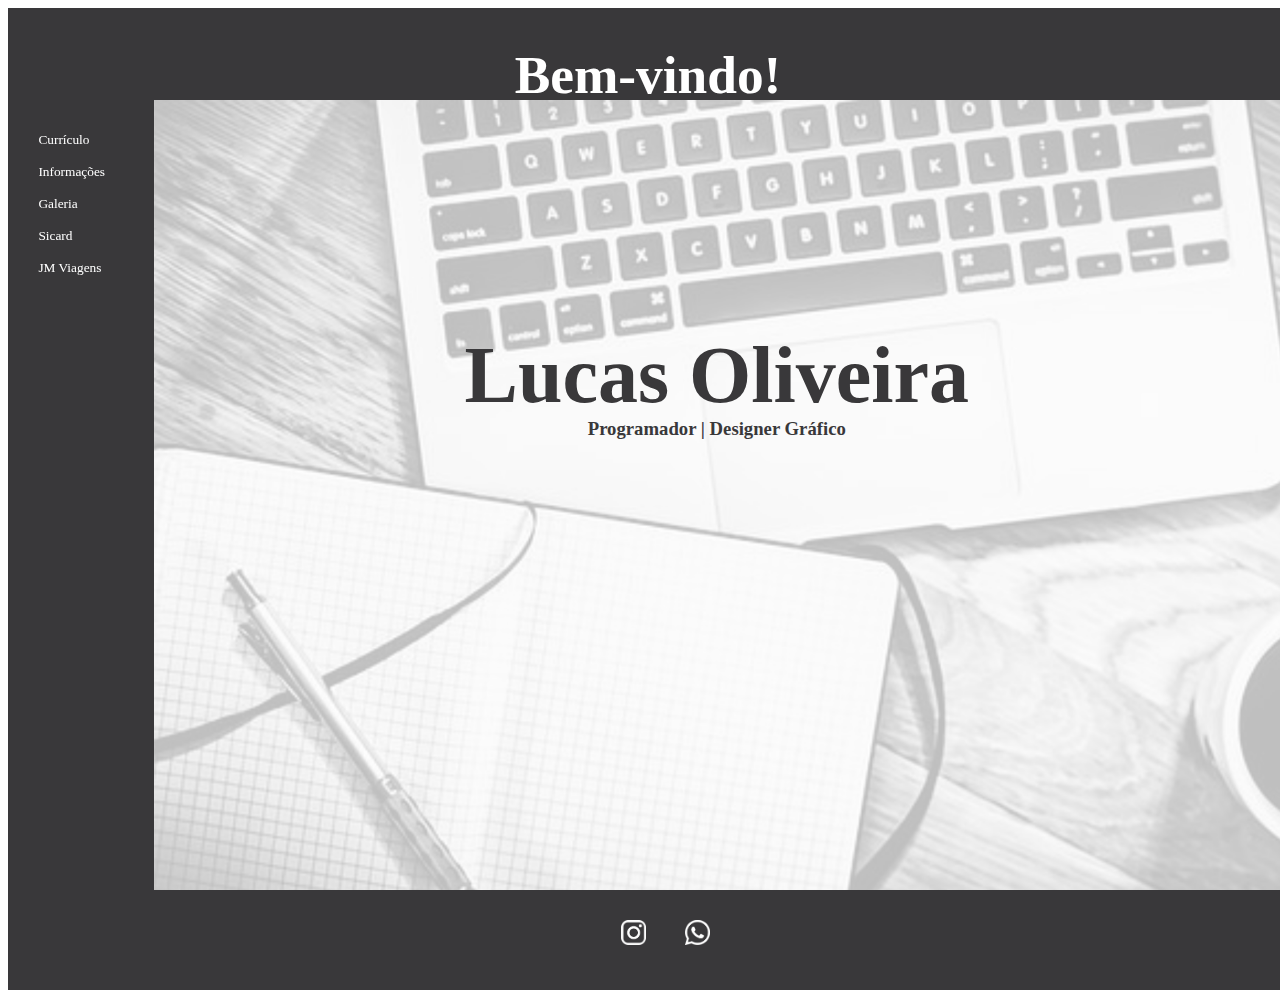
<file: projeto final/index.html>
<!DOCTYPE html>
<html>
    <Head lang="Pt-br" >
        <meta charset="utf-8">
        <title>Home</title>
        <link rel="stylesheet" type="text/css" href="style_.css">
    </Head>
    <body>
        <nav id="top">
            <h1>Bem-vindo!</h1>

        </nav>
 
        <section id="menu">
            <br><br><a href="curriculo.html">Currículo</a><br><br>
            <a href="info.html">Informações</a><br><br>
            <a href="galeria/galeria.html">Galeria</a><br><br>
            <a href="if/if.html">Sicard</a><br><br>
            <a href="jm_viagens/index.html">JM Viagens</a><br><br>
            

        </section >

        <section id="corpo">  <h1 style="font-family:tahoma;"> Lucas Oliveira </h1>
                <h3>Programador | Designer Gráfico</h3>
        
            
        </Section>

        <Footer id="fim"> 
            <a href="https://www.instagram.com/lucas_oliveira419/"  target="_blank"> <img src="insta.png"></a> 
             <a href="https://wa.me/5538999930398"  target="_blank"> <img src="whats.png"></a>
    
        </Footer>
    </body>
</html>
</file>
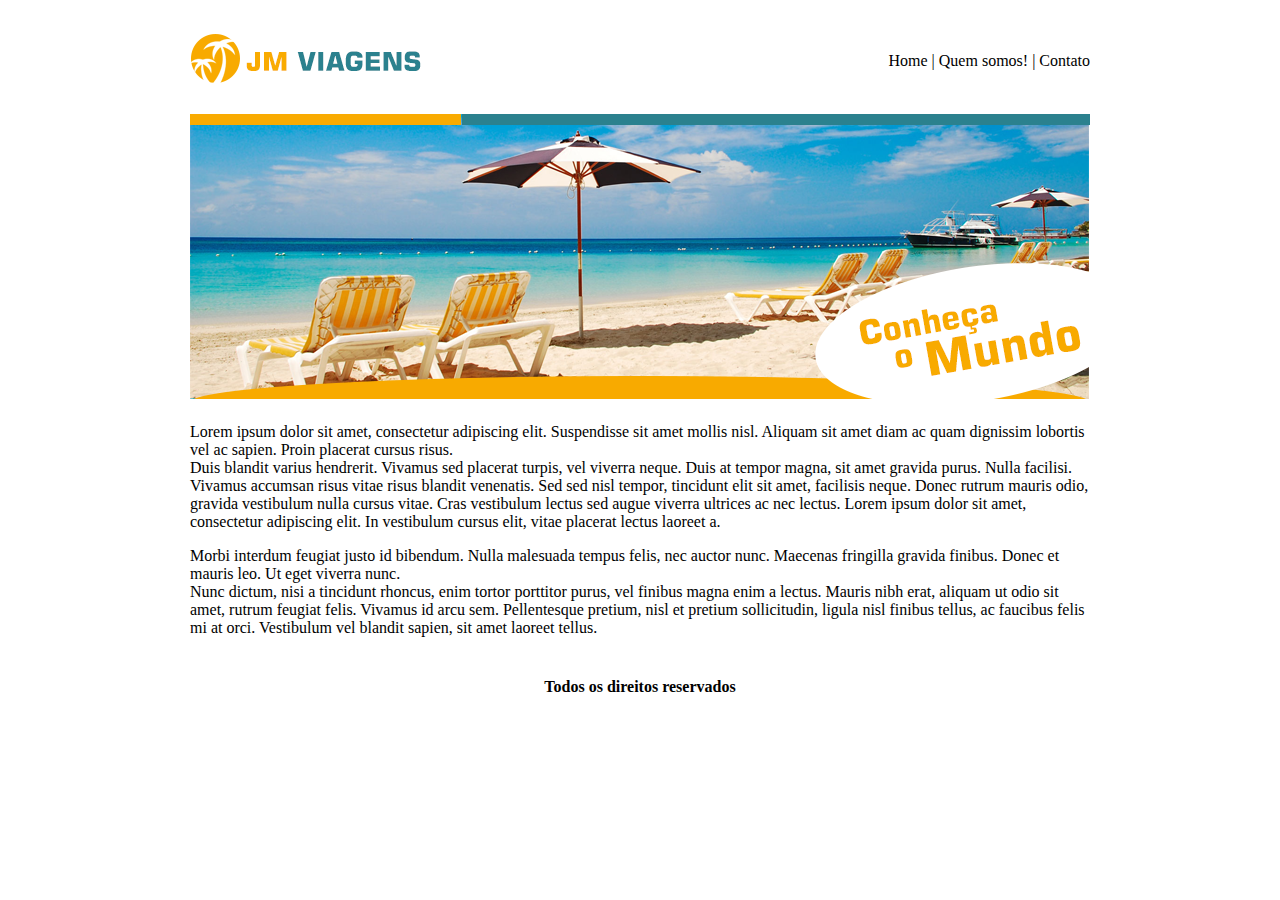
<file: projeto final/jm_viagens/index.html>
<!DOCTYPE html>
<html lang='pt-br'>
<head>
	<title></title>
	<meta charset="utf-8">
</head>
<body>
	<table align="center"  width="900px">
		<tr>
			<td>
				<img src="logo.png" >
			</td>
			<td align="right">
				<a href="../index.html" style="text-decoration: none; color: black;">Home</a>
					|
				<a href="quemsomos.html" style="text-decoration: none; color: black;">Quem somos!</a>
					|
				<a href="contato.html" style="text-decoration: none; color: black;">Contato</a>
			</td>
		</tr>
		<tr>
			
			<td colspan="2"><img src="principal.png" 100% ></td>
		</tr>
		
				
			
		<tr>
			<td colspan="2"><p>Lorem ipsum dolor sit amet, consectetur adipiscing elit. Suspendisse sit amet mollis nisl. Aliquam sit amet diam ac quam dignissim lobortis
			vel ac sapien. Proin placerat cursus risus. <br>Duis blandit varius hendrerit. Vivamus sed placerat turpis, vel viverra neque. Duis at tempor magna, sit amet gravida purus. Nulla facilisi. <br>Vivamus accumsan risus vitae risus blandit venenatis. Sed sed nisl tempor, tincidunt elit sit amet, facilisis neque. Donec rutrum mauris odio, gravida vestibulum nulla cursus vitae. Cras vestibulum lectus sed augue viverra ultrices ac nec lectus. Lorem ipsum dolor sit amet, consectetur adipiscing elit. In vestibulum cursus elit, vitae placerat lectus laoreet a.</p>
			<p>Morbi interdum feugiat justo id bibendum. Nulla malesuada tempus felis, nec auctor nunc. Maecenas fringilla gravida finibus. Donec et mauris leo. Ut eget viverra nunc.<br> Nunc dictum, nisi a tincidunt rhoncus, enim tortor porttitor purus, vel finibus magna enim a lectus. Mauris nibh erat, aliquam ut odio sit amet, rutrum feugiat felis. Vivamus id arcu sem. Pellentesque pretium, nisl et pretium sollicitudin, ligula nisl finibus tellus, ac faucibus felis mi at orci. Vestibulum vel blandit sapien, sit amet laoreet tellus.</p></td></tr>
			<tr>
				<td colspan="2">
					<div style='text-align:center'><h4>Todos os direitos reservados</h4></div>
				</td>
			</tr>
	</table>

</body>
</html>
</file>
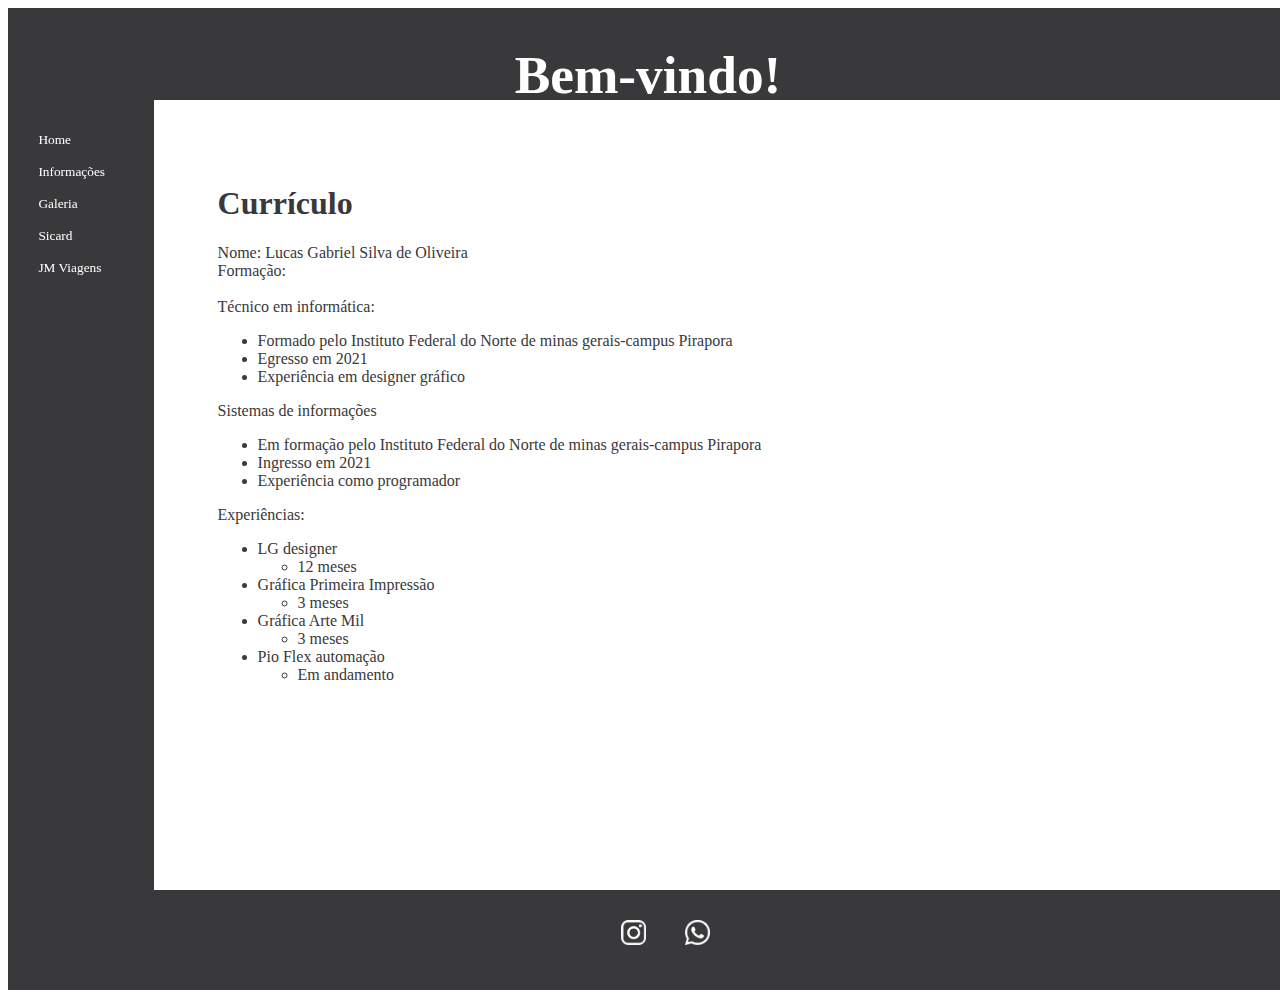
<file: projeto final/curriculo.html>
<!DOCTYPE html>
<html>
    <Head lang="Pt-br" >
        <meta charset="utf-8">
        <title>Currículo</title>
        <link rel="stylesheet" type="text/css" href="style_.css">
    </Head>
    <body>
        <nav id="top">
            <h1>Bem-vindo!</h1>

        </nav>
 
        <section id="menu">
            <br><br><a href="index.html">Home</a><br><br>
            <a href="info.html">Informações</a><br><br>
            <a href="galeria/galeria.html">Galeria</a><br><br>
            <a href="if/if.html">Sicard</a><br><br>
            <a href="jm_viagens/index.html">JM Viagens</a><br><br>

        </section >

        <section id="corpo2">  <h1>Currículo </h1>
                Nome: Lucas Gabriel Silva de Oliveira<br>
                Formação:<br><br>Técnico em informática:<br>
                <ul>
                    <li>Formado pelo Instituto Federal do Norte de minas gerais-campus Pirapora</li>
                    <li>Egresso em 2021</li>
                    <li>Experiência em designer gráfico</li>
                </ul>
                Sistemas de informações<br>
                <ul>
                    <li>Em formação pelo Instituto Federal do Norte de minas gerais-campus Pirapora</li>
                    <li>Ingresso em 2021</li>
                    <li>Experiência como programador</li>
                </ul>
                Experiências:
                <ul>
                    <li>LG designer</li>
                    <ul>
                        <li>12 meses</li>
                    </ul>
                    <li>Gráfica Primeira Impressão</li>
                    <ul>
                        <li>3 meses</li>
                    </ul>
                    <li>Gráfica Arte Mil</li>
                    <ul>
                        <li>3 meses</li>
                    </ul>
                    <li>Pio Flex automação</li>
                    <ul>
                        <li>Em andamento</li>
                    </ul>
                </ul>
        
            
        </Section>

        <Footer id="fim"> 
            <a href="https://www.instagram.com/lucas_oliveira419/" target="_blank"> <img src="insta.png"></a> 
             <a href="https://wa.me/5538999930398"  target="_blank"> <img src="whats.png"></a>
    
        </Footer>
    </body>
</html>
</file>
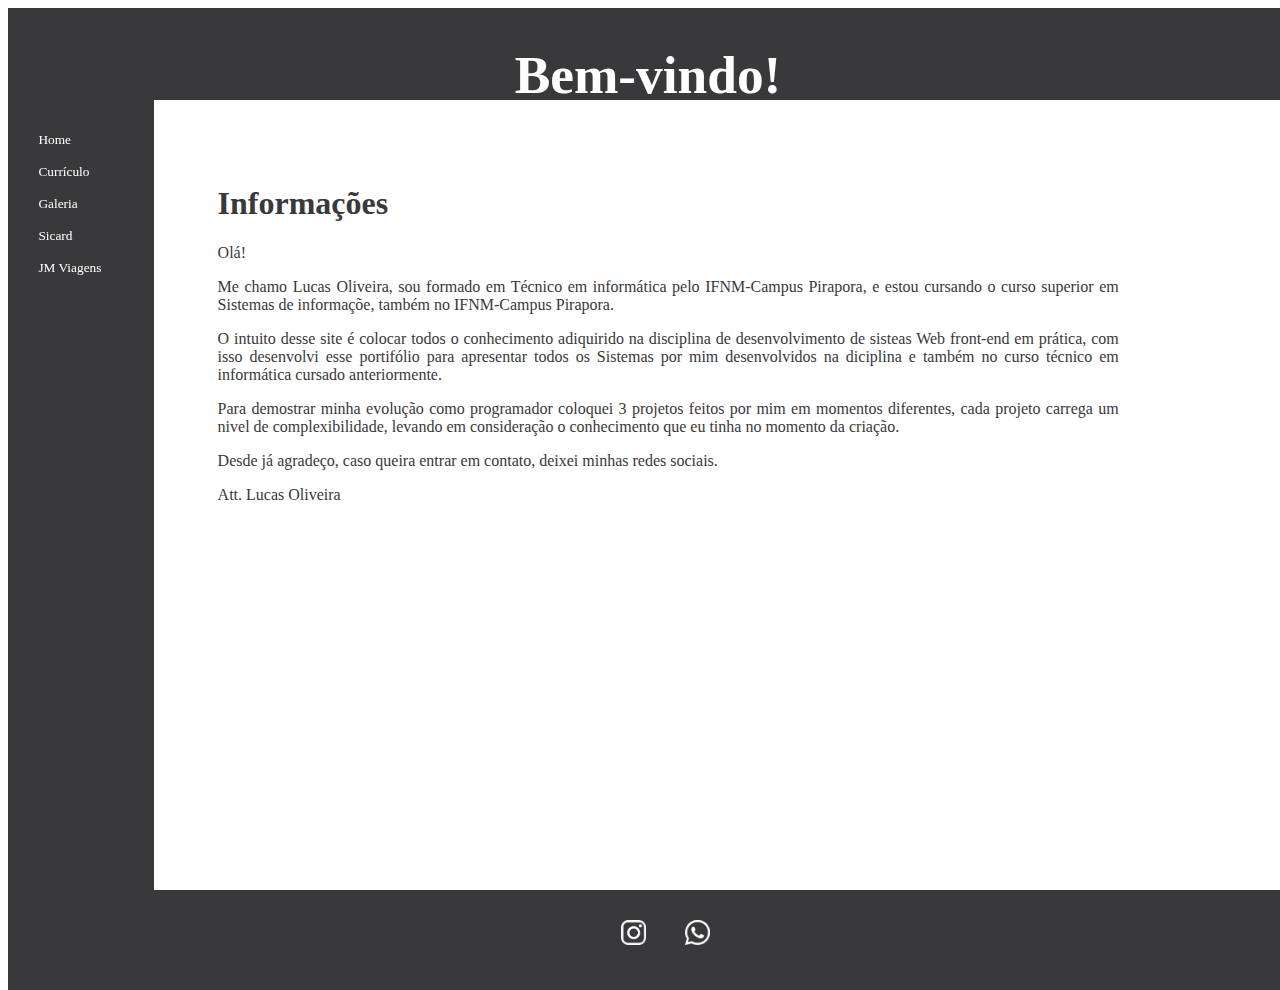
<file: projeto final/info.html>
<!DOCTYPE html>
<html>
    <Head lang="Pt-br" >
        <meta charset="utf-8">
        <title>Currículo</title>
        <link rel="stylesheet" type="text/css" href="style_.css">
    </Head>
    <body>
        <nav id="top">
            <h1>Bem-vindo!</h1>

        </nav>
 
        <section id="menu">
            <br><br><a href="index.html">Home</a><br><br>
            <a href="curriculo.html">Currículo</a><br><br>
            <a href="galeria/galeria.html">Galeria</a><br><br>
            <a href="if/if.html">Sicard</a><br><br>
            <a href="jm_viagens/index.html">JM Viagens</a><br><br>

        </section >

        <section id="corpo2">  <h1>Informações</h1>
            <p> Olá!</p>
            <p>Me chamo Lucas Oliveira, sou formado em Técnico em informática 
                pelo IFNM-Campus Pirapora, e estou cursando o curso superior em Sistemas
                de informaçõe, também no IFNM-Campus Pirapora.</p>
            <p>O intuito desse site é colocar todos o conhecimento adiquirido 
                na disciplina de desenvolvimento de sisteas Web front-end em prática,
                com isso desenvolvi esse portifólio para apresentar todos os Sistemas
                por mim desenvolvidos na diciplina e também no curso técnico em informática
                cursado anteriormente.
            </p>   
            <p>Para demostrar minha evolução como programador coloquei 3 projetos 
                feitos por mim em momentos diferentes, cada projeto carrega um nivel
                de complexibilidade, levando em consideração o conhecimento que eu tinha 
                no momento da criação.
            </p>
            <p>Desde já agradeço, caso queira entrar em contato, deixei minhas redes sociais.</p>
            <p>Att. Lucas Oliveira</p>
        </Section>

        <Footer id="fim"> 
            <a href="https://www.instagram.com/lucas_oliveira419/"  target="_blank"> <img src="insta.png"></a> 
             <a href="https://wa.me/5538999930398"  target="_blank"> <img src="whats.png"></a>
    
        </Footer>
    </body>
</html>
</file>
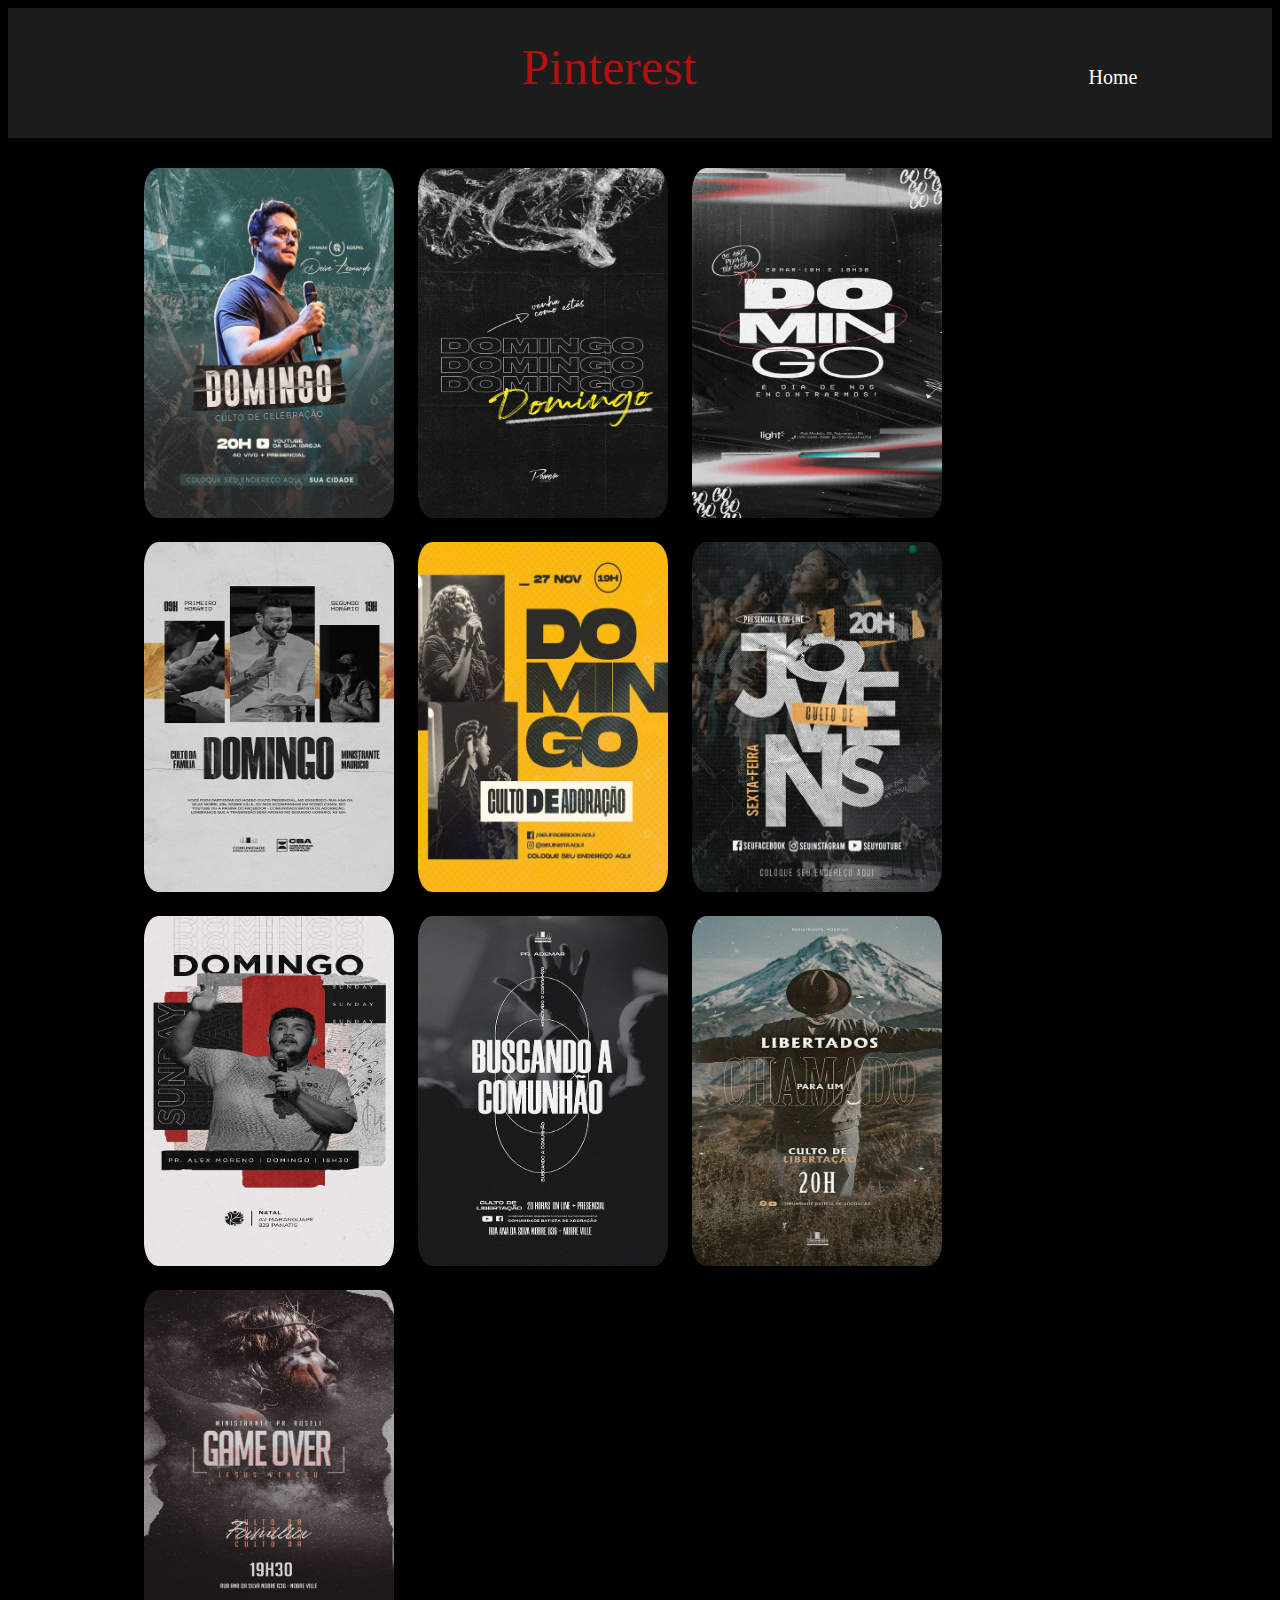
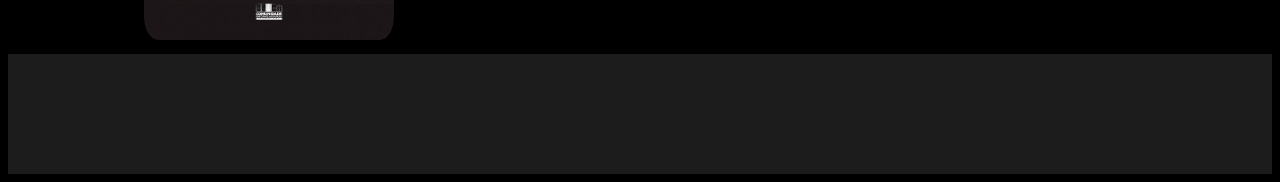
<file: projeto final/galeria/galeria.html>
<!DOCTYPE html>
<html>
<Head lang="pt-br">
    <Meta charset="utf-8"></Meta>
    <link rel="stylesheet" href="estilo.css">
</Head>
<body>

<header>
   Pinterest
   <a href="../index.html" >Home </a>
</header>
<section>
    <a onclick="zoom(1);"><img src="1.jpg" alt=""></a>
    <a onclick="zoom(2);"><img src="2.jpg" alt=""></a>
    <a onclick="zoom(3);"><img src="3.jpg" alt=""></a>
    <a onclick="zoom(4);"><img src="4.jpg" alt=""></a>
    <a onclick="zoom(5);"><img src="5.jpg" alt=""></a>
    <a onclick="zoom(6);"><img src="6.jpg" alt=""></a>
    <a onclick="zoom(7);"><img src="7.jpg" alt=""></a>
    <a onclick="zoom(8);"><img src="8.jpg" alt=""></a>
    <a onclick="zoom(9);"><img src="9.jpg" alt=""></a>
    <a onclick="zoom(10);"><img src="10.jpg" alt=""></a>

</section>
<section id="zoom" > <input id="amp" onclick="zoom(ima+1);"type="button" value=">"> 
    <input id="exit" onclick="exit();"type="button" value="x"> 
    <input id="ant" onclick="zoom(ima-1);"type="button" value="<"> 
    <img id="maior">

</section>
<section id="conteiner">
</section>

<footer>
   <br>
</footer>
</body>
<script>
    var ima;
    function zoom(imagem){ 
        ima =imagem;
        if (ima=="10"){ document.getElementById("amp").style.display="none";}
        else {document.getElementById("amp").style.display="block";}
        if (ima=="1"){ document.getElementById("ant").style.display="none";}
        else {document.getElementById("ant").style.display="block";}
        var x =ima+".jpg";
        document.getElementById('zoom').style.display="block";
        document.getElementById('conteiner').style.display="block";
        document.getElementById("maior").src=x;

        
    }

    function exit(){ document.getElementById('zoom').style.display="none";
                    document.getElementById('conteiner').style.display="none";}

</script>

</html>
</file>
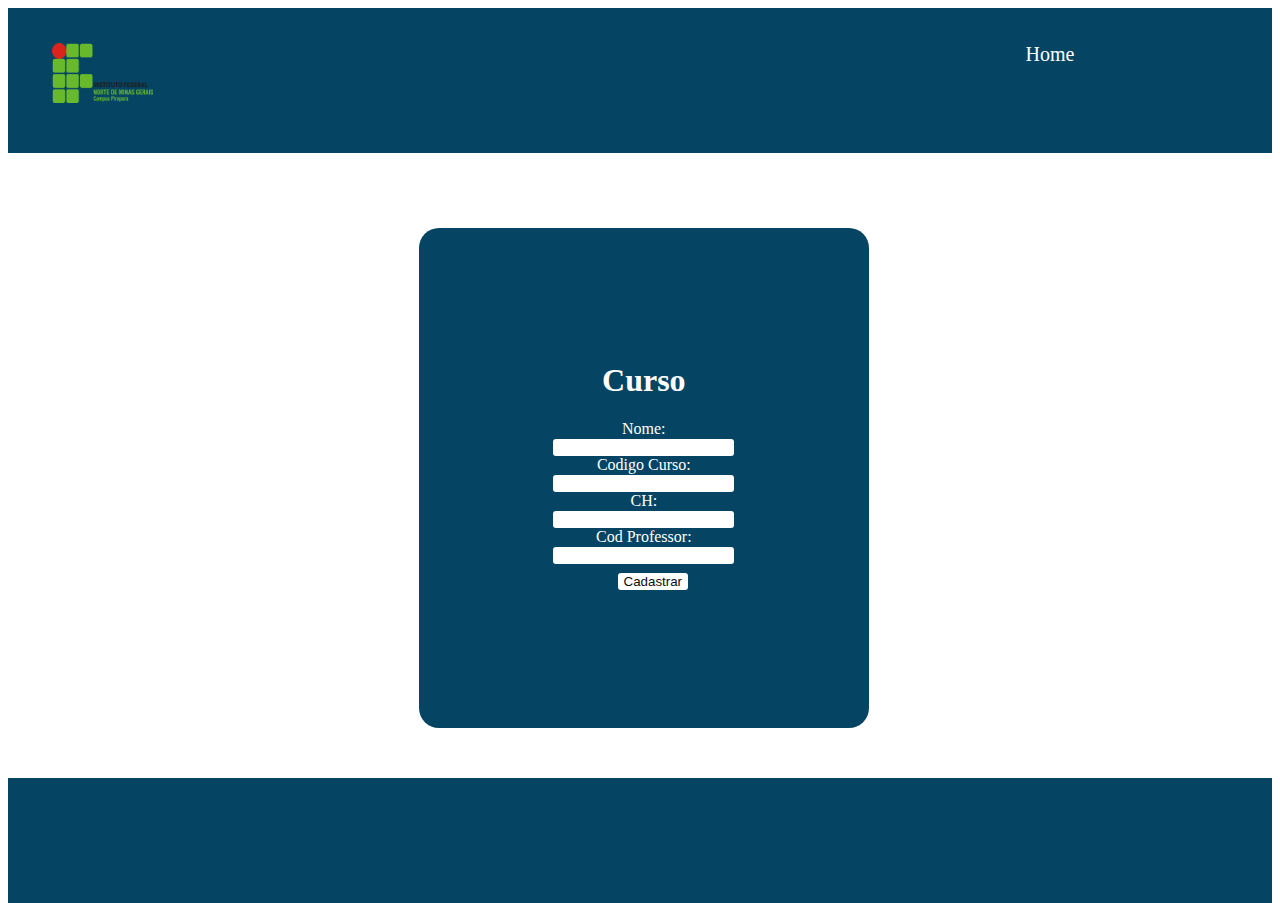
<file: projeto final/if/curso.html>
<!DOCTYPE html>
<html lang="pt-br">
    <head>
        <meta charset="utf-8">
        <title>Cadastro de Cursos</title>
        <link rel="stylesheet" type="text/css" href="style.css" >
        <script lenguage=javascript type="text/javascript">
            function log(){
                window.open("menu.html", "_self");
            }
            
        </script>
    </head>
    <body>
        <header >
        <img src="if.png"> 
        <nav>

            <ul>
                <li> <a class="li" href="menu.html">Home </a></li>
            </ul>
    

    </nav></header>
        
      
        <div id="fund">
            <!-- pop up -->

            <section id="cad">
                <h1>Curso</h1>
                <label >Nome:</label><br>
                <input  type="text"><br>
                <Label> Codigo Curso:</Label>
                <br>
                <input  type="text"><br>
                <label >CH:</label><br>
                <input  type="text"><br>
                <label >Cod Professor:</label><br>
                <input  type="text"><br>
                <input id="login" type="button" onclick="javascript: log()" value="Cadastrar">

            </section>
            
            

        </div>

        <footer>
        
    </footer>

        
    </body>
</html>
</file>
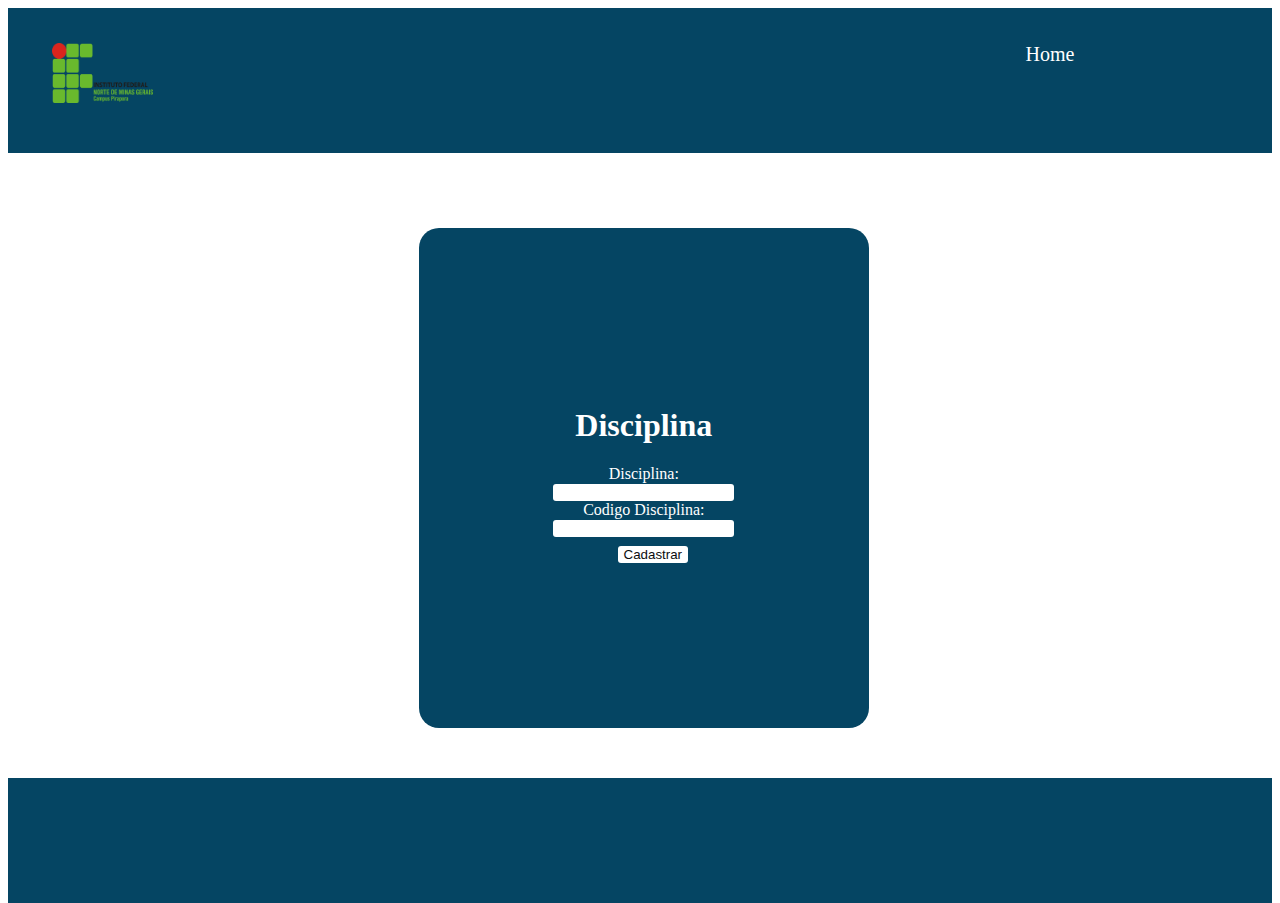
<file: projeto final/if/diciplinas.html>
<!DOCTYPE html>
<html lang="pt-br">
    <head>
        <meta charset="utf-8">
        <title>Cadastro de Disciplinas </title>
        <link rel="stylesheet" type="text/css" href="style.css" >
        <script lenguage=javascript type="text/javascript">
            function log(){
                window.open("menu.html", "_self");
            }
            
        </script>
    </head>
    <body>
        <header >
        <img src="if.png"> 
        <nav>

            <ul>
                <li> <a class="li" href="menu.html">Home </a></li>
            </ul>
    

    </nav></header>
        
      
        <div id="fund">
            <!-- pop up -->

            <section id="log">
                <h1>Disciplina</h1>
                <label >Disciplina:</label><br>
                <input  type="text"><br>
                <Label> Codigo Disciplina:</Label>
                <br>
                <input type="text"><br>
                <input id="login" type="button" onclick="javascript: log()" value="Cadastrar">

            </section>
            
            

        </div>

        <footer>
        
    </footer>

        
    </body>
</html>
</file>
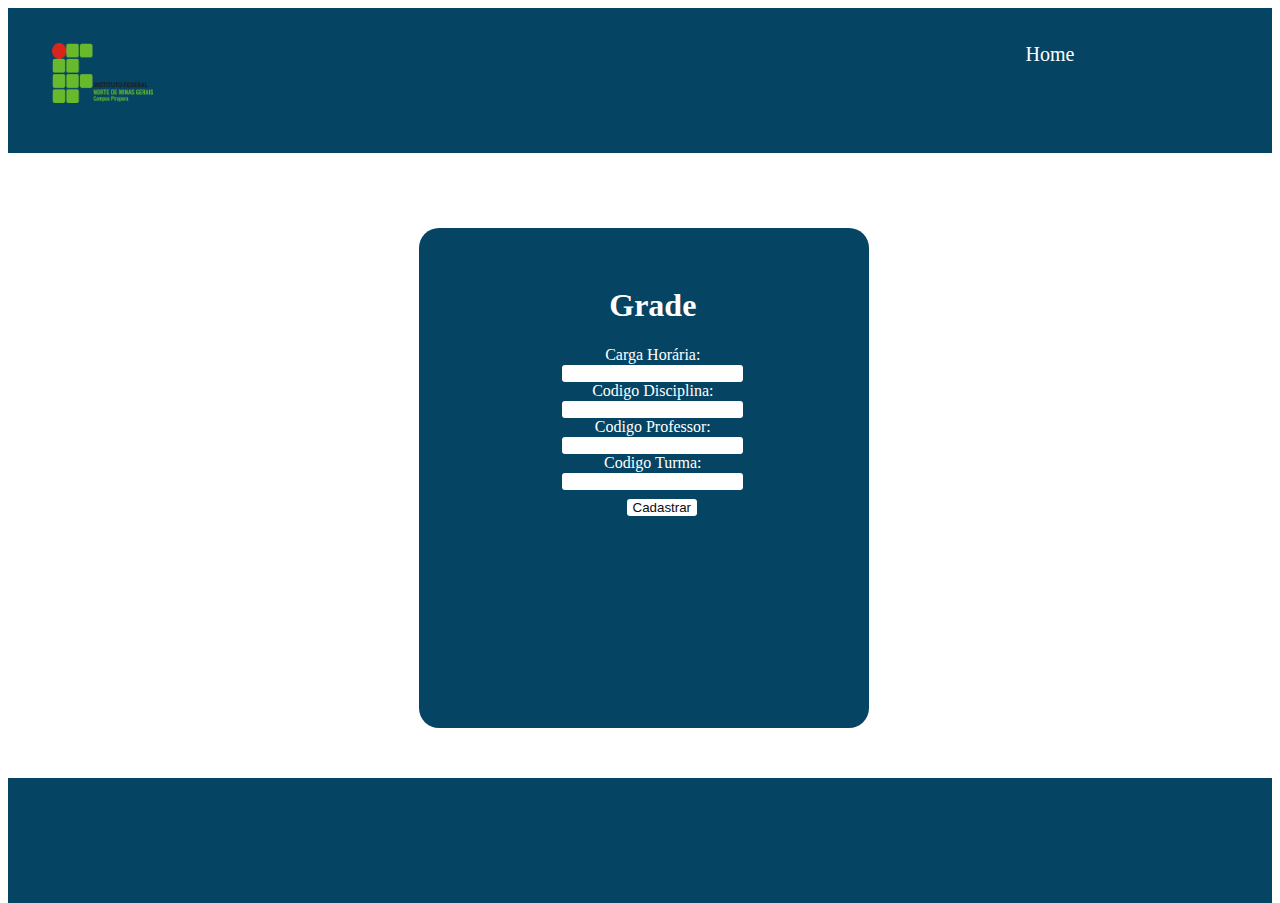
<file: projeto final/if/grade.html>
<!DOCTYPE html>
<html lang="pt-br">
    <head>
        <meta charset="utf-8">
        <title>Cadastro de Classe </title>
        <link rel="stylesheet" type="text/css" href="style.css" >
        <script lenguage=javascript type="text/javascript">
            function log(){
                window.open("menu.html", "_self");
            }
            
        </script>
    </head>
    <body>
        <header >
        <img src="if.png"> 
        <nav>

            <ul>
                <li> <a class="li" href="menu.html">Home </a></li>
            </ul>
    

    </nav></header>
        
      
        <div id="fund">
            <!-- pop up -->

            <section id="rec">
                <h1>Grade</h1>
                <label >Carga Horária:</label><br>
                <input  type="text"><br>
                <Label> Codigo Disciplina:</Label>
                <br>
                <input type="text"><br>
                <Label> Codigo Professor:</Label>
                <br>
                <input type="text"><br>
                <Label> Codigo Turma:</Label>
                <br>
                <input type="text"><br>
                <input id="login" type="button" onclick="javascript: log()" value="Cadastrar">

            </section>
            
            

        </div>

        <footer>
        
    </footer>

        
    </body>
</html>
</file>
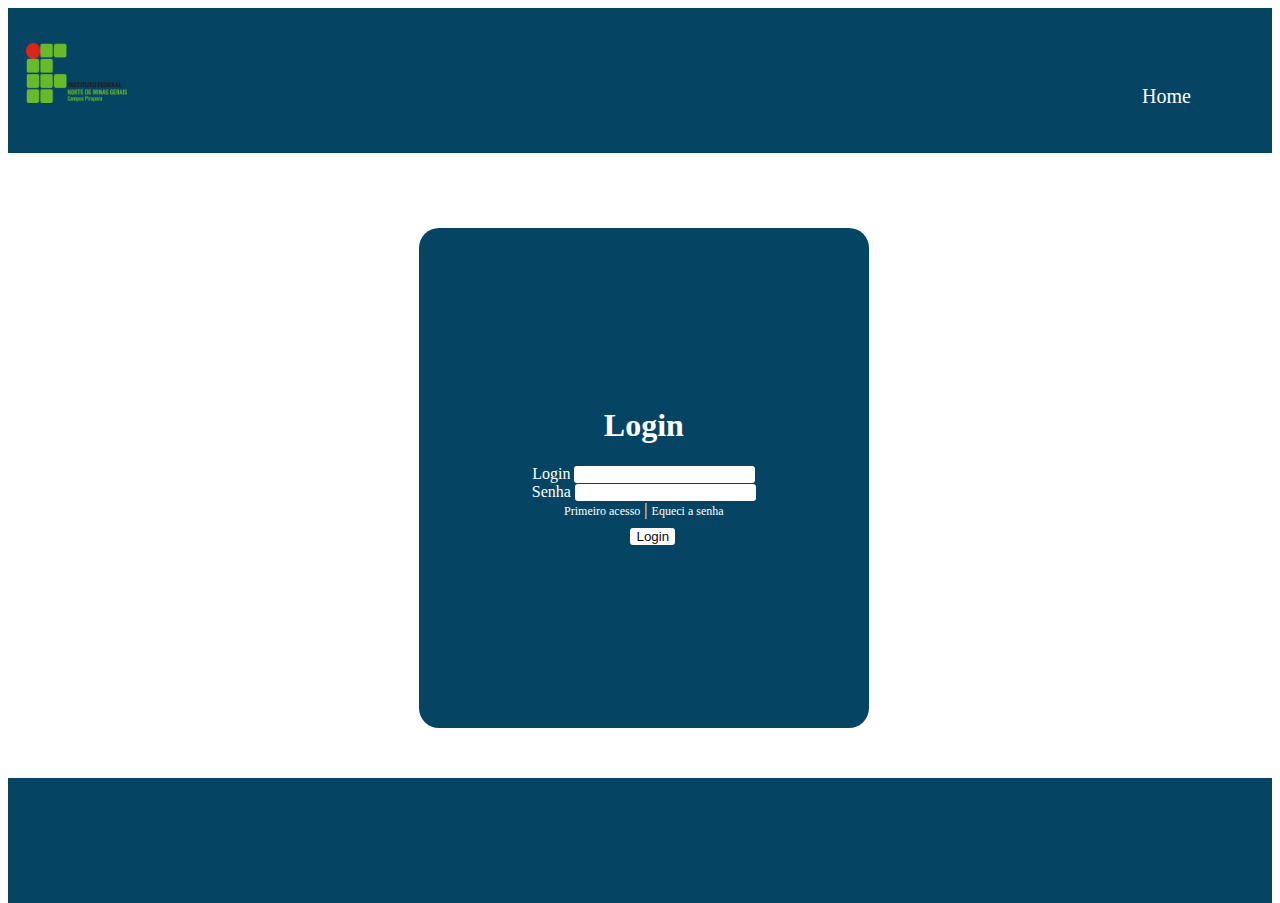
<file: projeto final/if/if.html>
<!DOCTYPE html>
<html lang="pt-br">
    <head>
        <meta charset="utf-8">
        <title>Login </title>
        <link rel="stylesheet" type="text/css" href="style.css" >
        <script lenguage=javascript type="text/javascript">
            function log(){
                window.open("menu.html", "_self");
            }
            function cad(){
                document.getElementById("log").style.display= "none";
                document.getElementById("cadastro").style.display= "block";
                document.getElementById("bcad").style.display= "block";
            }
            function esq(){
                document.getElementById("senha").style.display= "block";
                document.getElementById("log").style.display= "none";
                document.getElementById("bsen").style.display= "block"}
            
            function prof(){
                document.getElementById("prof").style.display="block"
            }
            function prof2(){
                document.getElementById("profe").style.display="block"
            }
            function home_cad(){
                document.getElementById("log").style.display= "block";
                document.getElementById("cadastro").style.display= "none";
                document.getElementById("bcad").style.display= "none";
                document.getElementById("prof").style.display="none";}
            
            function home_sen(){
                document.getElementById("log").style.display= "block";
                document.getElementById("senha").style.display= "none";
                document.getElementById("bsen").style.display= "none";
                document.getElementById("profe").style.display="none";}

        </script>
    </head>
    <body>
        <header id="a1">
        <img src="if.png"> 
        <a href="../index.html">Home</a><br><br><br>
       
    

    </nav></header>
        
      
        <div id="fund">
            <!-- pop up -->

            <section id="log">
                <h1>Login</h1>
                <label >Login</label>
                <input  type="text" required ><br>
                <Label for="sen"> Senha</Label>
                <input id="sen" type="password"><br>
                <a href="#cadastro" onclick="javascript: cad()">Primeiro acesso</a> | 
                <a href="#senha" onclick="javascript:esq()">Equeci a senha</a><br>
                <input id="login" type="button" onclick="javascript: log()" value="Login">

            </section>
            <section id="cadastro">
                <h1>Cadastre-se</h1>
                <label>Nome:<br> <input type="text"> </label><br>
                <label>Email:<br> <input type="email"> </label><br>
                <label>Telefone:<br><input type="text"> </label><br>
                <label>Matricula:<br> <input type="text"> </label><br>
                <label>Senha: <br><input type="text"> </label><br>
                <label>Confirme sua senha:<br> <input type="text"> </label><br>
                <input type="checkbox" onclick="javascript: prof()" > Professor? <br>
            </section>
            <section id="prof" class="professor">
                <label>Abreviação:<br> <input type="text"> </label><br>
                <label>Ativo:<br> <input type="number"> </label></section>
            <section id="bcad">
                <input type="button" onclick="javascript: home_cad()" value="cadastrar">

            </section>

            </section>

            <section id="senha">
                <h1>Redefinir senha</h1>
                <label>Nome:<br> <input type="text"> </label><br>
                <label>Email:<br> <input type="email"> </label><br>
                <label>Telefone:<br><input type="text"> </label><br>
                <label>Matricula:<br> <input type="text"> </label><br>
                <label>Senha: <br><input type="text"> </label><br>
                <label>Confirme sua senha:<br> <input type="text"> </label><br>
                <input type="checkbox" onclick="javascript: prof2()" > Professor? <br>
            </section>
            <section id="profe" class="professor">
                <label>Abreviação:<br> <input type="text"> </label><br>
                <label>Ativo:<br> <input type="number"> </label>
            </section>
            <section id="bsen">
                <input type="button" onclick="javascript: home_sen()" value="Redefinir">

            </section>

            </section>

        </div>

        <footer>
        
    </footer>

        
    </body>
</html>
</file>
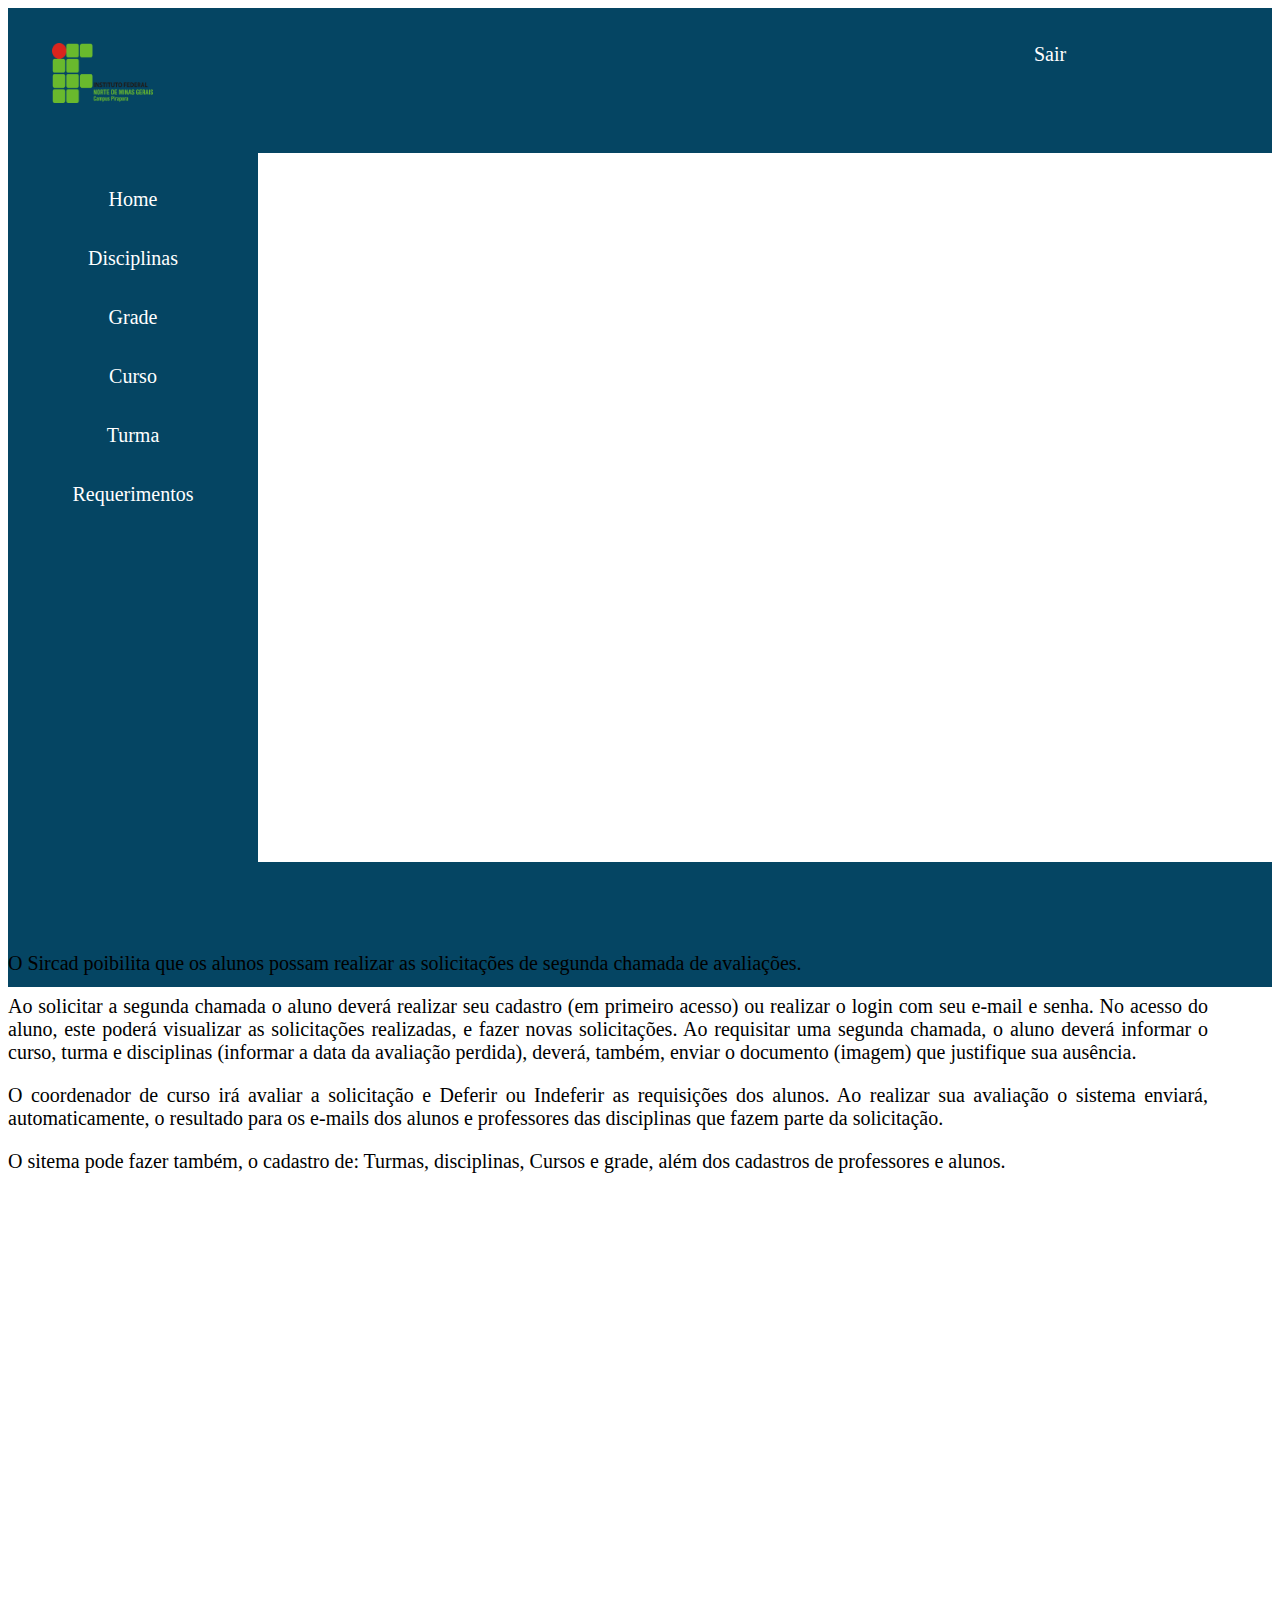
<file: projeto final/if/menu.html>
<!DOCTYPE html>
<html lang="utf-8">
<head>
	<title>menu</title>
	<meta charset="utf-8">
	<link rel="stylesheet" type="text/css" href="style.css">
</head>
<body>
	<header >
		<img src="if.png"> 
	
		<nav>
			<ul>
				
				<li><a class="li" href="if.html">Sair </a></li>
			</ul>
	

	</nav>
</header>
<main>
	<div id="menu">

		<a class="li" href="../index.html">Home </a><br><br><br>
		<a class="li" href="diciplinas.html">Disciplinas </a><br><br><br>
		<a class="li" href="grade.html">Grade </a><br><br><br>
		<a class="li" href="curso.html">Curso </a><br><br><br>
		<a class="li" href="turmas.html">Turma </a><br><br><br>
		<a class="li" href="requerimentos.html">Requerimentos </a>
		
	</div>

	<div id="corpo">
		<p>O Sircad poibilita que os alunos possam realizar as solicitações
			de segunda chamada de avaliações.
	</p>

		<p>Ao solicitar a segunda chamada
			o aluno deverá realizar seu cadastro (em primeiro acesso) ou realizar o login com seu e-mail e
			senha. No acesso do aluno, este poderá visualizar as solicitações realizadas, e fazer novas
			solicitações. Ao requisitar uma segunda chamada, o aluno deverá informar o curso, turma e
			disciplinas (informar a data da avaliação perdida), deverá, também, enviar o documento (imagem)
			que justifique sua ausência.</p>

		<P>O coordenador de curso irá avaliar a solicitação e Deferir
			ou Indeferir as requisições dos alunos. Ao realizar sua avaliação o sistema enviará,
			automaticamente, o resultado para os e-mails dos alunos e professores das disciplinas que fazem
			parte da solicitação.</P>

		<p>O sitema pode fazer também, o cadastro de:
			Turmas, disciplinas, Cursos e grade, além dos cadastros de professores e alunos.
		</p>
		

		
			
	</div>
</main>
	
	<footer style="margin-top: -20px; ">
		
	</footer>

</body>
</html>
</file>
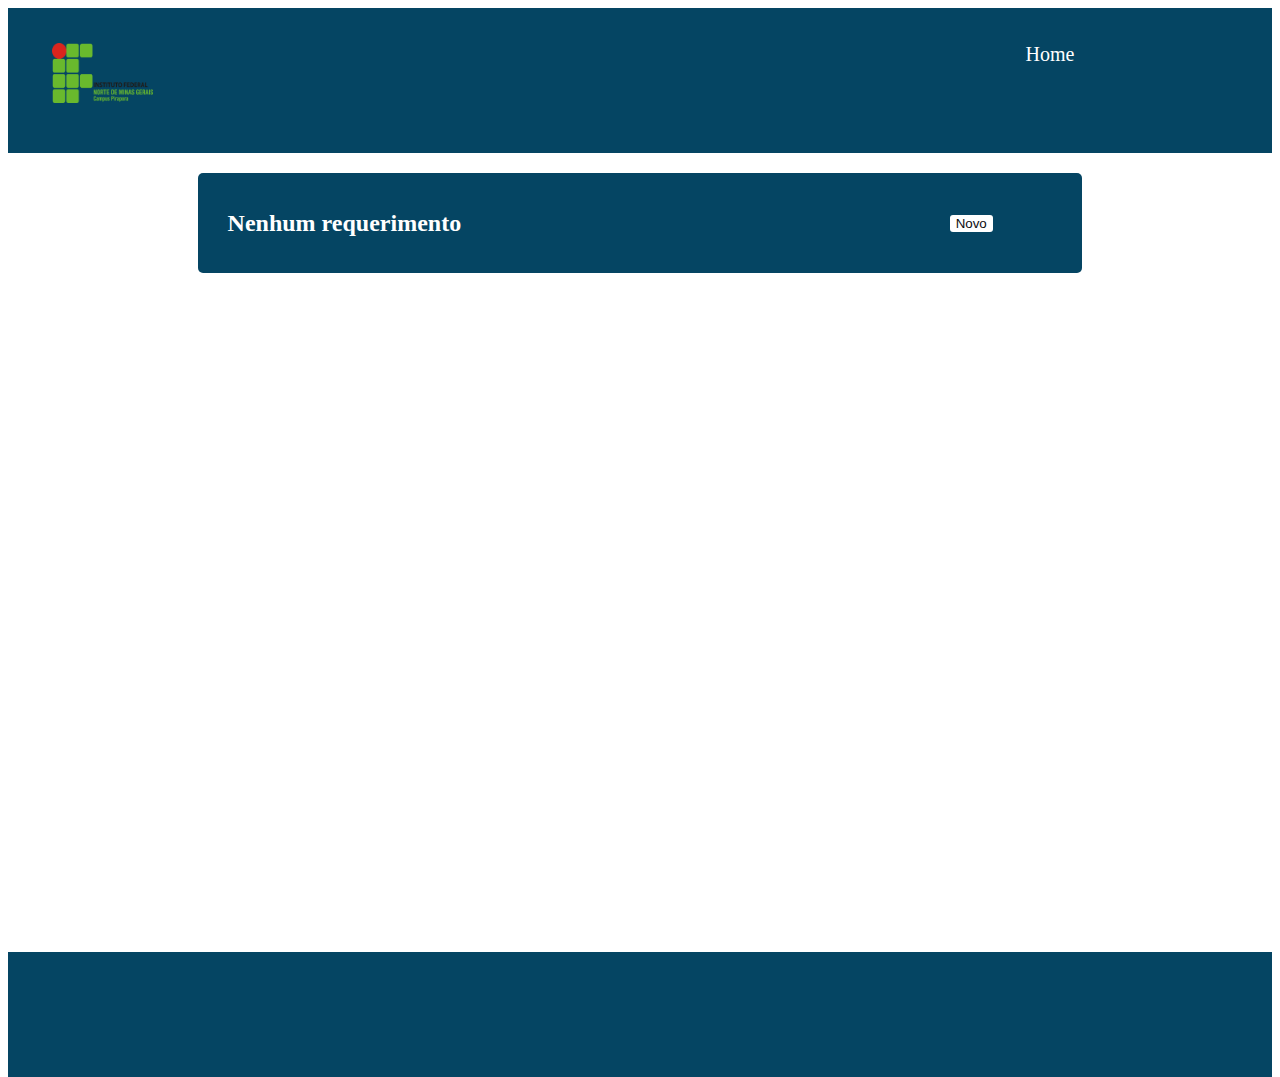
<file: projeto final/if/requerimentos.html>
<!DOCTYPE html>
<html lang="utf-8">
<head>
	<title>Requerimentos</title>
	<meta charset="utf-8">
	<link rel="stylesheet" type="text/css" href="style.css">
	<script lenguage=javascript type="text/javascript">
	 function rec(){document.getElementById("fundrec").style.display= "block";
            document.getElementById("requerimentos").style.display= "none";}
     function enviar(){document.getElementById("fundrec").style.display= "none";
            document.getElementById("requerimentos").style.display= "block";}
    </script>
</head>
<body>
	<header >
		<img src="if.png"> 
		<nav>
			<ul>
				<li><a class="li" href="menu.html">Home </a></li>
			</ul>
	

	</nav></header>

		<div id="corpo2">
			<div id="requerimentos" > <h2 style="padding-top: 37px; padding-left: 30px; color: white;">Nenhum requerimento </h2>
			<input type="button" style="position:relative; left: 85%; top: -43%" value="Novo" onclick="javascript: rec()"></div>
		 		<div id="fundrec">		
				<section id="rec" >
            		<h1>Requerimento</h1>
                	<label>Nome:<br> <input class="input" type="text"> </label><br>
                	<label>Matricula:<br> <input class="input" type="text"> </label><br>
                	<label>Turma:<br> <input class="input"type="text"> </label><br>
                	<label>Disciplina:<br><input  class="input"type="text"> </label><br>
                	<label>Data do requerimento: <br><input class="input" type="date"> </label><br>
                	<label>Data da avaliação: <br><input class="input" type="date"> </label><br>
					<label>Motivo:<br> <input class="input" type="text" > </label><br>
                	<label>Anexe o Comprovante: <br><input  class="input"type="file"> </label><br>
                	<label>Protocolo:<br> <input class="input"type="text"> </label><br>
                	<label>Resultado:<br> <input class="input" type="text"> </label><br>
                	<br>
                
                	<input id="enviar" type="button" onclick="javascript: enviar()" value="Enviar">

            	</section></div>
		
	</div>


	
	<footer>
		
	</footer>

</body>
</html>
</file>
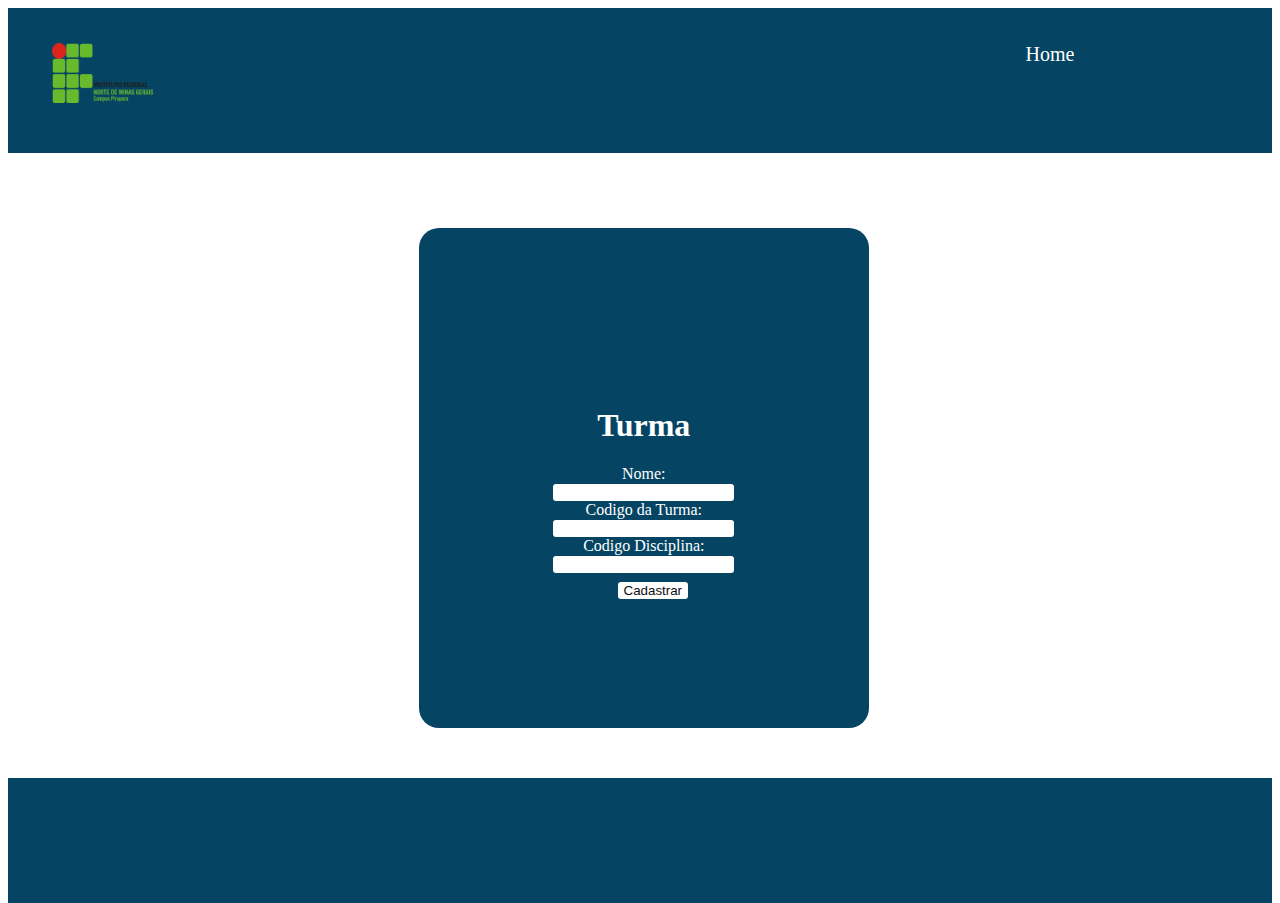
<file: projeto final/if/turmas.html>
<!DOCTYPE html>
<html lang="pt-br">
    <head>
        <meta charset="utf-8">
        <title>Cadastro de Turmas</title>
        <link rel="stylesheet" type="text/css" href="style.css" >
        <script lenguage=javascript type="text/javascript">
            function log(){
                window.open("menu.html", "_self");
            }
            
        </script>
    </head>
    <body>
        <header >
        <img src="if.png"> 
        <nav>

            <ul>
                <li> <a class="li" href="menu.html">Home </a></li>
            </ul>
    

    </nav></header>
        
      
        <div id="fund">
            <!-- pop up -->

            <section id="log">
                <h1>Turma</h1>
                <label >Nome:</label><br>
                <input  type="text"><br>
                <Label> Codigo da Turma:</Label>
                <br>
                <input type="text"><br>
                <Label> Codigo Disciplina:</Label>
                <br>
                <input type="text"><br>
                <input id="login" type="button" onclick="javascript: log()" value="Cadastrar">

            </section>
            
            

        </div>

        <footer>
        
    </footer>

        
    </body>
</html>
</file>
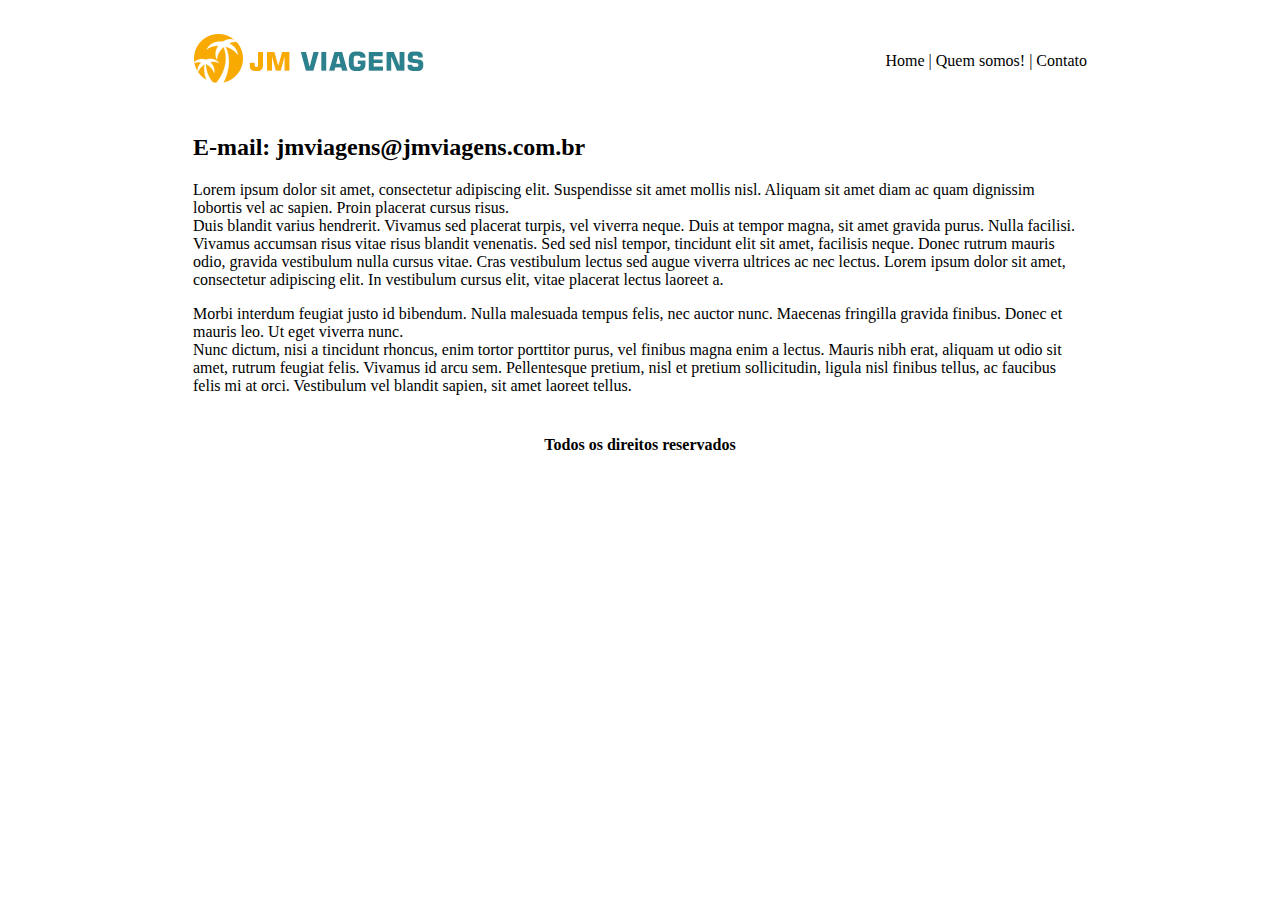
<file: projeto final/jm_viagens/contato.html>
<!DOCTYPE html>
<html lang="pt-br">
<head>
	<title>contato</title>
</head>
<body>
	<table border="0" width="900px" align="center">
		<tr>
			<td>
				<img src="logo.png" >
			</td>
			<td align="right">
				<a href="index.html" style="text-decoration: none; color: black;">Home</a>
					|
				<a href="quemsomos.html" style="text-decoration: none; color: black;">Quem somos!</a>
					|
				<a href="contato.html" style="text-decoration: none; color: black;">Contato</a>
			</td>
		</tr>
		<tr>
			<td colspan="2">
				<h2>E-mail: jmviagens@jmviagens.com.br</h2>

				<p>
					Lorem ipsum dolor sit amet, consectetur adipiscing elit. Suspendisse sit amet mollis nisl. Aliquam sit amet diam ac quam dignissim lobortis
				vel ac sapien. Proin placerat cursus risus. <br>Duis blandit varius hendrerit. Vivamus sed placerat turpis, vel viverra neque. Duis at tempor magna, sit amet gravida purus. Nulla facilisi. <br>Vivamus accumsan risus vitae risus blandit venenatis. Sed sed nisl tempor, tincidunt elit sit amet, facilisis neque. Donec rutrum mauris odio, gravida vestibulum nulla cursus vitae. Cras vestibulum lectus sed augue viverra ultrices ac nec lectus. Lorem ipsum dolor sit amet, consectetur adipiscing elit. In vestibulum cursus elit, vitae placerat lectus laoreet a.
				</p>
				<p>
					Morbi interdum feugiat justo id bibendum. Nulla malesuada tempus felis, nec auctor nunc. Maecenas fringilla gravida finibus. Donec et mauris leo. Ut eget viverra nunc.<br> Nunc dictum, nisi a tincidunt rhoncus, enim tortor porttitor purus, vel finibus magna enim a lectus. Mauris nibh erat, aliquam ut odio sit amet, rutrum feugiat felis. Vivamus id arcu sem. Pellentesque pretium, nisl et pretium sollicitudin, ligula nisl finibus tellus, ac faucibus felis mi at orci. Vestibulum vel blandit sapien, sit amet laoreet tellus.
				</p>
		</td>
		<tr>
			<td colspan="2" align="center">		
				<div style='text-align:center'>
					<h4>Todos os direitos reservados</h4>
				</div>
			</td>
		</tr>
	
	</table>
</body>
</html>
</file>
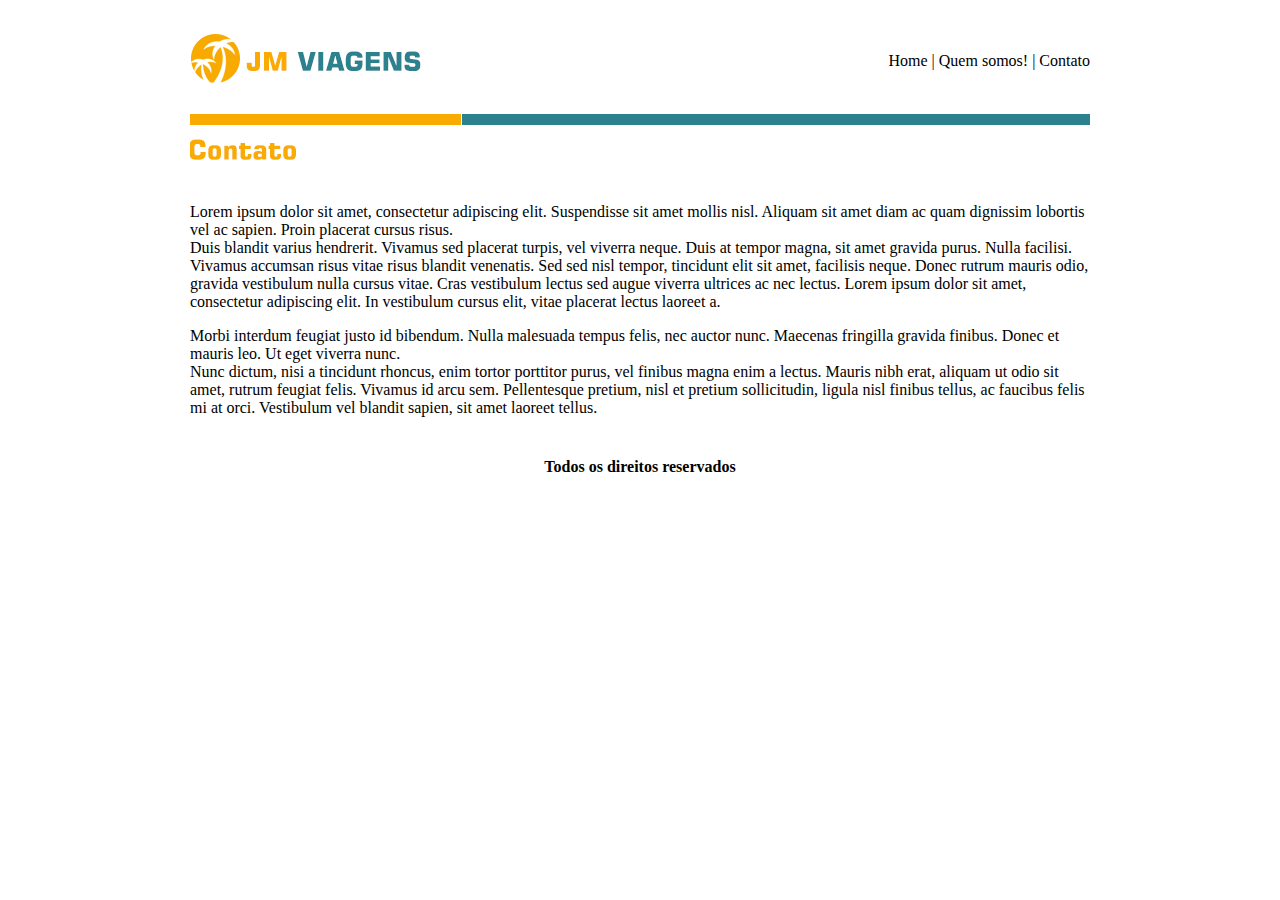
<file: projeto final/jm_viagens/quemsomos.html>
<!DOCTYPE html>
<html lang="pt-br">
<head>
	<title>Quem somos!</title>
</head>
<body>
<table border="0" align="center" width="900px">
		<tr>
			<td>
				<img src="logo.png" >
			</td>
			<td align="right">
				<a href="index.html" style="text-decoration: none; color: black;">Home</a>
					|
				<a href="quemsomos.html" style="text-decoration: none; color: black;">Quem somos!</a>
					|
				<a href="contato.html" style="text-decoration: none; color: black;">Contato</a>
			</td>
		</tr>
		<tr>
			
			<td colspan="2"><img src="contato.png"  ></td>
		</tr>
	<tr>
		<td colspan="2"><p>Lorem ipsum dolor sit amet, consectetur adipiscing elit. Suspendisse sit amet mollis nisl. Aliquam sit amet diam ac quam dignissim lobortis
			vel ac sapien. Proin placerat cursus risus. <br>Duis blandit varius hendrerit. Vivamus sed placerat turpis, vel viverra neque. Duis at tempor magna, sit amet gravida purus. Nulla facilisi. <br>Vivamus accumsan risus vitae risus blandit venenatis. Sed sed nisl tempor, tincidunt elit sit amet, facilisis neque. Donec rutrum mauris odio, gravida vestibulum nulla cursus vitae. Cras vestibulum lectus sed augue viverra ultrices ac nec lectus. Lorem ipsum dolor sit amet, consectetur adipiscing elit. In vestibulum cursus elit, vitae placerat lectus laoreet a.</p>
			<p>Morbi interdum feugiat justo id bibendum. Nulla malesuada tempus felis, nec auctor nunc. Maecenas fringilla gravida finibus. Donec et mauris leo. Ut eget viverra nunc.<br> Nunc dictum, nisi a tincidunt rhoncus, enim tortor porttitor purus, vel finibus magna enim a lectus. Mauris nibh erat, aliquam ut odio sit amet, rutrum feugiat felis. Vivamus id arcu sem. Pellentesque pretium, nisl et pretium sollicitudin, ligula nisl finibus tellus, ac faucibus felis mi at orci. Vestibulum vel blandit sapien, sit amet laoreet tellus.</p>
		</td>
	</tr>
	<tr>
		<td colspan="2">
			<div style='text-align:center'><h4>Todos os direitos reservados</h4></div>
		</td>
	</tr>
</table>

	
</html>
</file>
<file: projeto final/style_.css>
body{font-family:'Trebuchet MS';}
#fim, #menu, #top{background-color: rgb(57, 56, 58);}
#top{ width: 100%;
height: 100px;
text-align: center;
font-size: 20pt;
font-family:'Trebuchet MS';
position: absolute;
color: white;}
#menu{
height: 800px;
width: 12%;
top: 100px;
position: absolute;
color: white;
font-size: 10pt;
font-family:'Trebuchet MS';
z-index: 2;}
#menu a{position: fixed;
left: 3%;
text-decoration: none;
color: white;}
#menu a:hover{  border-bottom: 2px solid white ;}
#corpo{background-color:white; 
    height: 800px;
    width: 88%; 
    position: absolute;
    left: 12%;
    top:100px;
    z-index: 2;
    background-image: url(fundo.jpeg);
    background-repeat: no-repeat;
    background-size: cover;
    color:rgb(57, 56, 58);}
#corpo2{background-color:white; 
        height: 800px;
        width: 88%; 
        position: absolute;
        left: 12%;
        top:100px;
        z-index: 2;
        color:rgb(57, 56, 58);
        padding-left:5%;
        padding-top:5%;
        text-align: justify;} 
#corpo2 p {width: 80%;}     
#corpo h1 {position:relative;
        text-align: center;
        font-size: 60pt;
        top:22%; }
#corpo h3{position: relative;
    text-align: center; 
    top:15%;}
#fim{height: 100px;
    width: 100%;
    top:890px;
    z-index: 3;
    position: absolute;
    text-align: center;
    color: white;
    font-family:'Trebuchet MS';}
#fim img{
    margin-top: 30px;
    margin-left: 35px;
    width: 25px;
    height: 25px;}
#fim img:hover{width: 30px;
    height: 30px;}
</file>
<file: projeto final/galeria/estilo.css>
a img {padding: 10px;
    border-radius: 9%;
    width: 250px;
    height: 350px;
}
body{background-color: black;}

header{background-color:  #1c1c1c;
    height: 100px;
    color:rgb(182, 15, 15);
    text-align: center; 
    font-size: 50px;
   padding-top:30px;
    font-family: tahoma;}

section {margin:20PX auto 0;
    width: 80% ;
    }

footer{background-color:  #1c1c1c;
        height: 100px;
        color:rgba(172, 161, 161, 0.575);
        text-align: center; 
        font-size: 50px;
       padding-top:20px;}

#zoom img {padding: 10px;
        border-radius: 5%;
        width: 600px;
        height: 750px;
        margin-left: 8.5%;
    }

#zoom {display: none;
    position: fixed;
    padding-top: 50px;
    top: 75px;
    left: 30%;
    color: white;
    z-index:2;
    width: 750px;
    height:800px;
    background-color: transparent; 
    border-radius:5%;}

#conteiner {display: none;
    position: fixed;
    padding-top: 50px;
    top: 75px;
    left: 30%;
    color: white;
    z-index:1;
    width: 750px;
    height:800px;
    background-color: #0f0f0f;
    opacity: 0.85; 
    border-radius:5%;}

#ant{position:absolute; 
    top:50%;
    left: 10px;
    background-color: Transparent;
    background-repeat:no-repeat;
    border: 3px solid white;
    border-radius:20%;
    font-size: 20pt;
    color: white;
    height: 35px;
    width: 35px;}

#amp{position: absolute; 
        top:50%;
        left:700px;
        background-color: Transparent;
        background-repeat:no-repeat;
        border: 3px solid white;
        border-radius:20%;
        font-size: 20pt;
        color: white;
        height: 35px;
        width: 35px;}

#exit{position:absolute;
        top:15px;
        left: 47%;
        background-color: Transparent;
        background-repeat:no-repeat;
        border: 3px solid white;
        border-radius:20%;
        font-size: 20pt;
        color: white;
        height: 35px;
        width: 35px;}

header a {position:relative; 
        text-decoration: none;
        left:30%;
        font-size: 15pt;
        color: white;}
header a:hover{  border-bottom: 2px solid white ;}
</file>
<file: projeto final/if/style.css>
/*id*/
#fund{
	display:block;
	width: 450px;
	height: 500px;
	border-radius: 20px;
	background-color:rgb(5, 69, 99);
	position: relative;
	z-index: 1;
	margin-top: 75px;
	margin-left: 32.5%;
	
	}

#fund2{
	display:none;
	width: 450px;
	height: 500px;
	border-radius: 20px;
	background-color:rgb(5, 69, 99);
	position: relative;
	z-index: 1;
	margin-top: 75px;
	margin-left: 30%;
	margin-bottom: 75px;
	
	}	
#fundrec{
	display:none;
	width: 450px;
	height: 650px;
	border-radius: 20px;
	background-color:rgb(5, 69, 99);
	position: relative;
	z-index: 1;
	margin-top: 75px;
	margin-left: 30%;
	margin-bottom: 75px;
	
	}	

#log{color: white;
	padding-top: 35%;
	text-align: center;
	z-index: 2;
	position: relative;
	margin: 0 auto 0;
}
#cad{color: white;
	padding-top: 25%;
	text-align: center;
	z-index: 2;
	position: relative;
}

#bcad{
	left: 9px;
	bottom: -8px;
	display: none;
	text-align: center;
	z-index: 3;
	position: relative;}
#login{
	left: 9px;
	bottom: -8px;	
	text-align: center;
	z-index: 3;
	position: relative;}
#rec{
	color: white;
	margin: 0 auto 0;
	padding-top: 30px;
	left: 9px;
	bottom: -8px;	
	text-align: center;
	z-index: 3;
	position: relative;}
#bsen{
	left: 9px;
	bottom: -8px;
	display: none;
	text-align: center;
	z-index: 3;
	position: relative;}

#cadastro{color: white;
	padding-top: 15%;
	display: none;
	text-align: center;
	z-index: 3;
	position: relative;
}
	
#senha{color:white;
	padding-top: 15%;
	display: none;
	text-align: center;
	z-index: 3;
	position: relative;}

#h1{ font-size: 30px; }
main{
	position: relative;
	width: 99%;
	height: 100%;
}
#corpo{ font-size: 20px;
	position: relative;
	top:0px;
	left: 0px;
	text-align: justify;
	width: 1200px;
	min-height: 100%;
	display: inline-block;
	
	}
#corpo2{ 
	position: relative;
	text-align: justify;
	width: 70%;
	margin: 0 auto 0;
	min-height: 100%;
}

#requerimentos{ margin-top: 5px;
	margin-bottom: 5px;
	border-radius: 5px;
	width: 100%;
	height: 100px;
	background-color: rgb(5, 69, 99); }

#menu{
	z-index: 0;
	background-color: rgb(5, 69, 99);
	width: 250px;
	height: 100%;
	position: relative;
	margin-top: 0px;
	top:-15px;
	left: 0px;
	display: inline-block;

	text-align: center;
	padding-top: 50px;

}

/*tag */
input{
	border-radius: 3px;
	border:none;
	color:#0b0d0f;
	background-color:white ;
}

a {color: white;
	padding:none;
	text-decoration: none;
	font-size: 12px;}

html{
	height: 90%;
}

body{ background-color: white; 
height: 90%;
}

header{padding-top: 10px;
	padding-bottom: 10PX; 
	width: 100%;
	height: 125px;
	text-align: center;
	background-color: rgb(5, 69, 99);
	color: white;
}

footer { width: 100%;
	height: 125px;
	text-align: center;
	background-color: rgb(5, 69, 99);

	margin-top: 50px;


}
img{margin-left:-85%;
	margin-top: 25px;
	width: 8%;
	
	position: relative;}

nav{margin-top: -80px; 
	margin-left: 800px;}
li { 
	
	display: inline-block;
	padding-right: 20px;
	list-style-type: none; }

/*classe*/
.li{margin-top:50px; 
	font-size: 20px;
	text-decoration: none;
	}
.professor{display: none;
	text-align: center;
	z-index: 3;
	position: relative;
color: white;}

.input{width: 300px; 
	height: 30px;
text-align: center;
 }
#a1 a{position:relative;
	left: 80%;
	text-decoration: none;
	color: white;
	font-size: 15pt;}
</file>
